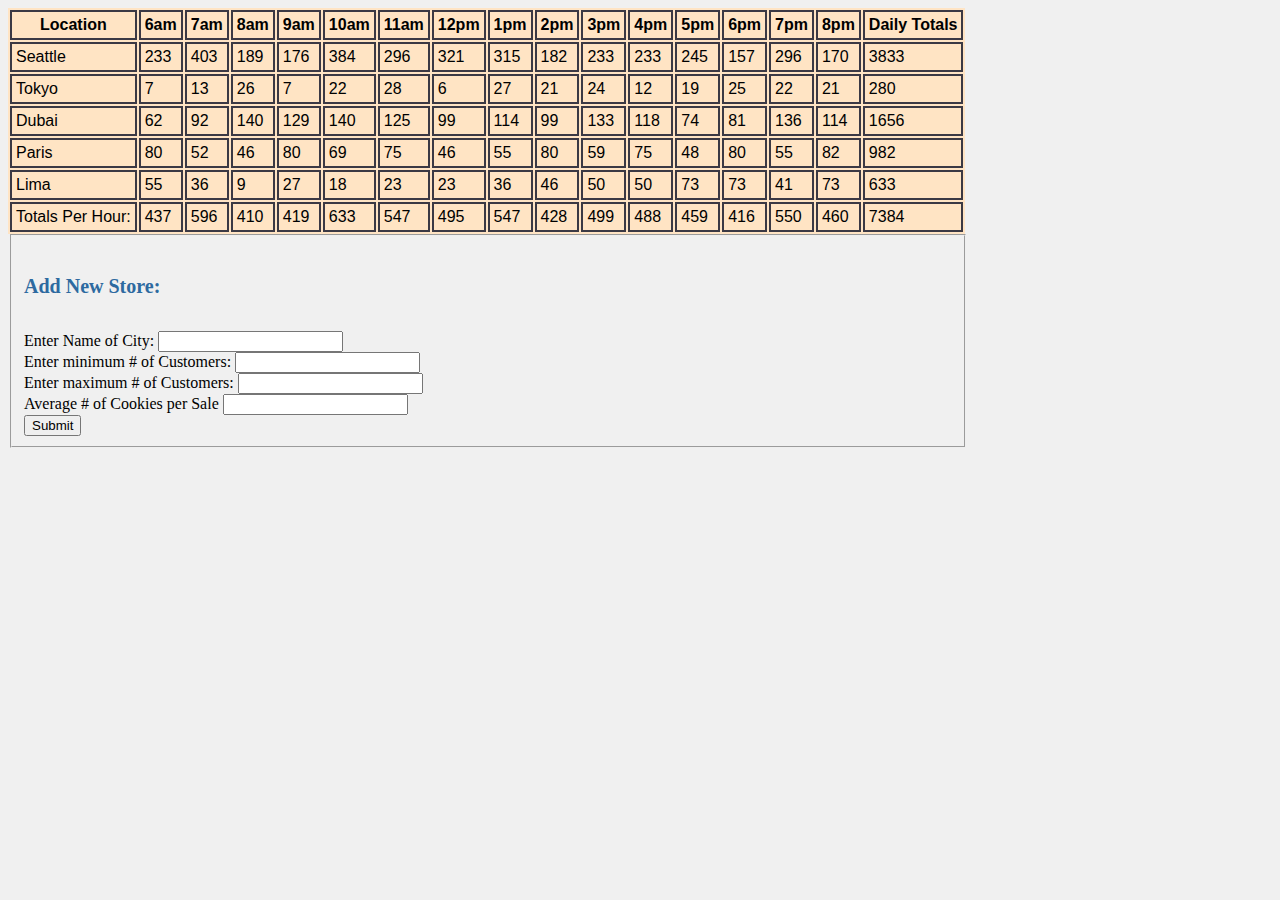
<file: sales.html>
<!DOCTYPE html>
  <html>
    <head>
      <link rel="stylesheet" type="text/css" href="css/style.css">
      <title>
        Salmon Cookies Sales
      </title>
    </head>
    <body>
      <table id="storeData">  
      </table>
      
      <form id="addStore">
        <fieldset>
          <h5>Add New Store:</h5>
          <label>Enter Name of City:</label>
          <input id='inputElementName' name='inputElementName' required placeholder=''></br>
          
          <label>Enter minimum # of Customers:</label>
          <input id ='inputMinimumCustomers' name='inputMinimumCustomers' type='number' required placeholder=''></br>
          
          <label>Enter maximum # of Customers:</label>
          <input id='inputMaximumCustomers' name='inputMaximumCustomers' type='number' required placeholder=''></br>
          
          <label>Average # of Cookies per Sale</label>
          <input id='inputAvgCookies' name='inputAvgCookies' required type='number' step='0.01' placeholder=''></br>
          
          <button id='textBtn' value='submit'>Submit</button>
        </fieldset>
      <script src="js/app.js"></script>

    </body>
  </html>
</file>
<file: css/style.css>
header{
  font-size: 54px;
  text-decoration: underline;
  color: rgb(131, 131, 131);
  font-family: 'Turret Road', cursive;
  float:left;
  padding:5px;
  width:60%;
}

header img{
  width: 70%;
}

body {
background-color: rgba(238, 238, 238, 0.897);
width:960px;
}

main{
  font-family: 'Turret Road', cursive;
  padding:10px;
  text-align:right;
  font-size: 17px;
  z-index:1;
  color:rgb(156, 25, 25);
  text-decoration: bolder;
  width:960px;
  height:204px;
  position:relative;
  top:0.5px;
 
}
main img{
  position:absolute;
  top:0.5px;
  right:0.5px;
  z-index:-1;
  opacity:0.5;
  height:220px;
  width:30%
}


h4{
  font-weight:bolder;
  text-decoration:underline;
  font-family: 'Turret Road', cursive;
}
h5{
  font-size:20px;
  color:rgb(45, 106, 160);
}

div img{
  width:250px;
  height:375px;
  padding:6px;
}
div img:nth-of-type(2){
  width:415px;
}

footer{
  height:100px;
  background-color:rgb(211, 250, 237);
  width:100%;
  margin-bottom:30px;
}
footer>img{
  margin: 20px 0;
  float:left;
  margin-left:10px;
  height:70px;
  width:200px;
}
footer>a{
  padding: 50px;
  float:left;
  text-decoration: none;
}
h3:first-child{
  font-family: 'Franklin Gothic Medium', 'Arial Narrow', Arial, sans-serif;
  color:rgb(51, 118, 177);
}
body > p > img {
  margin:0 10px;
  height:200px;
  width:250px;
}
body>section:nth-of-type(1){
  width:960px;
  color:rgb(147, 147, 252);
  height:300px;
  width:500px;
  overflow:scroll;
  column-count: 2;
}
body>p{
  float:left;
  margin: 30px 0;
  margin-right: 30px;
}
#storeData{
  font-family:"Helvetica", sans-serif;
  background-color: bisque;
}

th {   
border: 2px solid rgb(59, 57, 68);
padding: 4px;
}
td {
border: 2px solid rgb(59, 57, 68);
padding: 4px;
}
</file>
